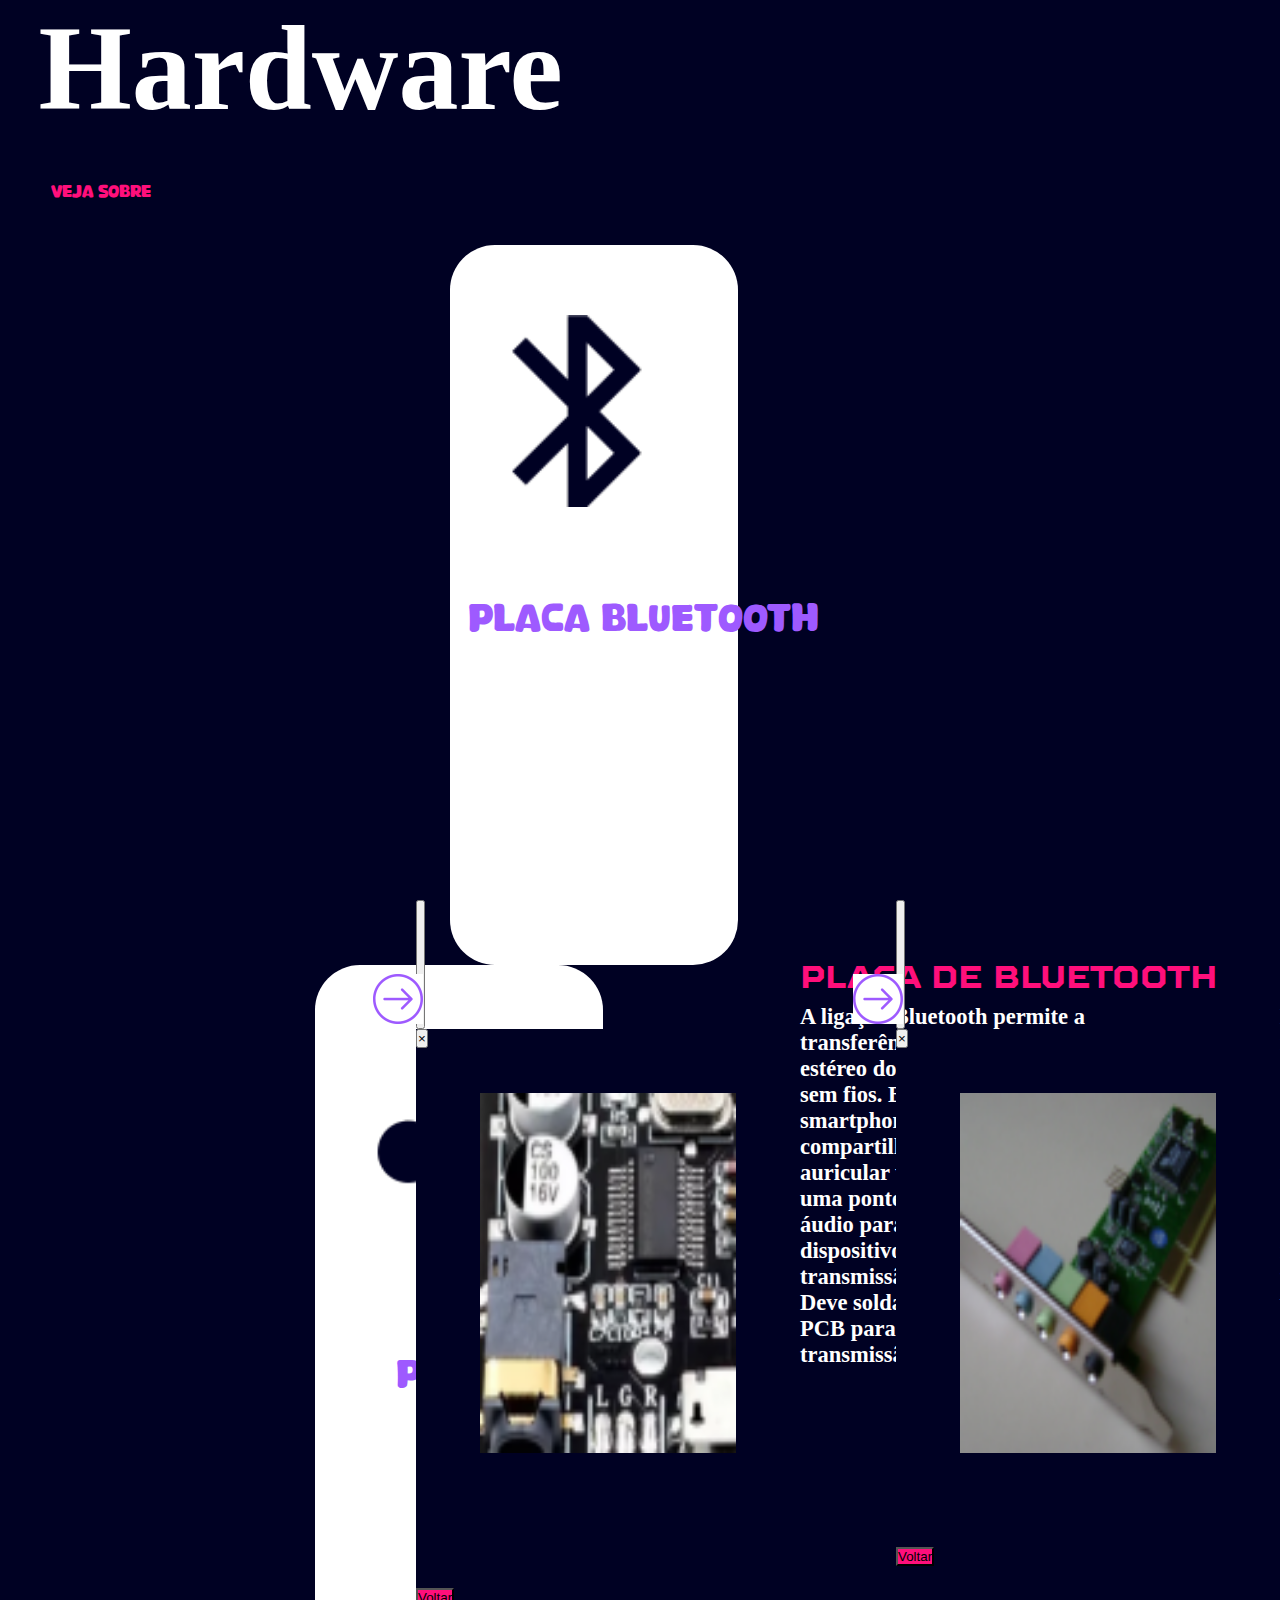
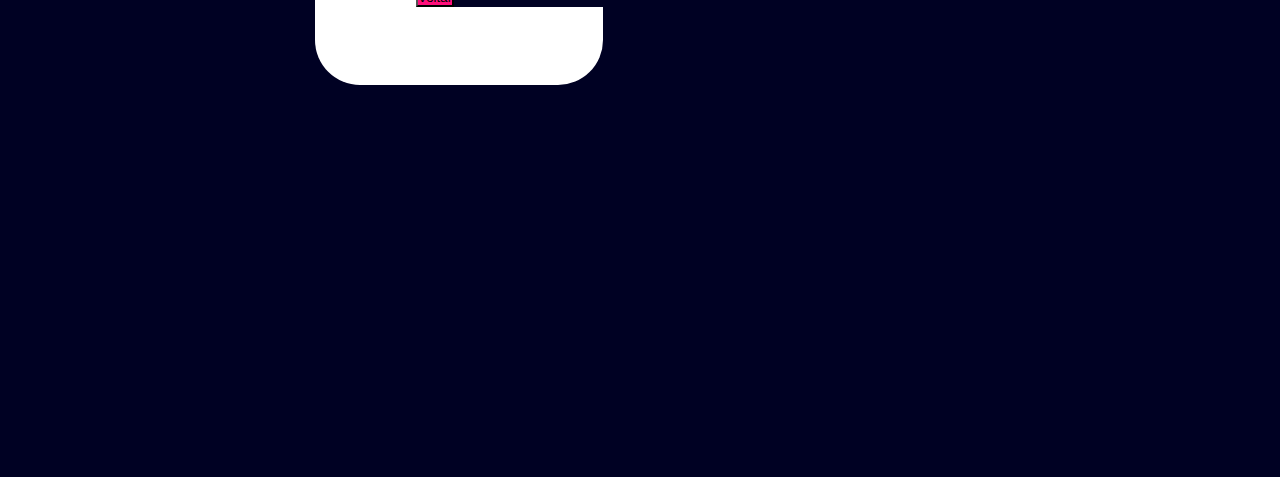
<file: index.html>
<!doctype html>
<html lang="en">

<head>
  <meta charset="utf-8">
  <meta name="viewport" content="width=device-width, initial-scale=1, shrink-to-fit=no">
  <link rel="stylesheet" href="https://cdn.jsdelivr.net/npm/bootstrap@4.6.2/dist/css/bootstrap.min.css"
    integrity="sha384-xOolHFLEh07PJGoPkLv1IbcEPTNtaed2xpHsD9ESMhqIYd0nLMwNLD69Npy4HI+N" crossorigin="anonymous">
  <link rel="stylesheet" href="style.css">
  <title>Hardware</title>
</head>

<body>

  <header>
    <h1 class="text-center">Hardware</h1>
    <p class="text-center">Veja sobre</p>
  </header>
  <main>

  <div vw class="enabled">
    <div vw-access-button class="active"></div>
    <div vw-plugin-wrapper>
      <div class="vw-plugin-top-wrapper"></div>
    </div>
  </div>
  <script src="https://vlibras.gov.br/app/vlibras-plugin.js"></script>
  <script>
    new window.VLibras.Widget('https://vlibras.gov.br/app');
  </script>

  <div class="card" style="width: 18rem;">
    <img src="simboloblu.png" class="card-img-top" alt="Notas musicais">
    <div class="card-body">
      <p class="card-text">Placa Bluetooth</p>
    </div>
    
  </div>


  <div class="card2" style="width: 18rem;">
    <img src="notamusical.png" class="card-img-top" alt="Símbolo Bluetooth">
    <div class="card2-body">
      <p class="card2-text">Placa de som</p>
    </div>
  </div>
  <div id="botão1">
    <button type="button" class="btn" data-toggle="modal" data-target="#exampleModal" id="blueto">
        <img src="flechinha.png" class="pis">
      </button>
      <div class="modal fade" id="exampleModal" tabindex="-1" aria-labelledby="exampleModalLabel" aria-hidden="true">
        <div class="modal-dialog">
          <div class="modal-content">
            <div class="modal-header">
              
              <button type="button" class="close" data-dismiss="modal" aria-label="Close">
                <span aria-hidden="true">&times;</span>
              </button>
            </div>
            <div class="modal-body">
              <img id="placa1" src="placa.png" alt="Placa Bluetooth">
               <div class="caixatexto">
                  <h1 class="tituloplaca">PLACA DE BLUETOOTH</h1>
                  <h4 class="textoplaca"> A ligação Bluetooth permite a transferência via o sinal estéreo dos dois dispositivos sem fios. Basta conectar o smartphone para  fazer o compartilhamento. O auricular vai funcionar como uma ponte e enviará sinais de áudio para os dois dispositivos. Para uma transmissão suave de sinais. Deve soldar alguns fios ao PCB para permitir a transmissão do sinal. </h4>
              </div>
            </div>
           
            <div class="modal-footer">
              <button type="button" class="btn btn-secondary" data-dismiss="modal">Voltar</button>
            </div>
          </div>
        </div>
      </div>
    </div>
    
      <div id="botao2">
     <!-- Button trigger modal -->
    <button type="button" class="btn" data-toggle="modal" data-target="#staticBackdrop">
      <img src="flechinha.png" class="pis">
    </button>
    
    <!-- Modal -->
    <div class="modal fade" id="staticBackdrop" data-backdrop="static" data-keyboard="false" tabindex="-1" aria-labelledby="staticBackdropLabel" aria-hidden="true">
      <div class="modal-dialog">
        <div class="modal-content">
          <div class="modal-header">
            <h5 class="modal-title" id="staticBackdropLabel"></h5>
            <button type="button" class="close" data-dismiss="modal" aria-label="Close">
              <span aria-hidden="true">&times;</span>
            </button>
          </div>
          <div class="modal-body">
            <img id="placa2" src="miniplaca.png" alt="placa de som">
            <div class="caixatexto2">
               <h1 class="tituloplaca2">PLACA DE SOM</h1>
               <h4 class="textoplaca2">É a peça/componente responsável por fazer a conversão dos sinais sonoros digitais gerados pelo computador em áudio analógico para ser reproduzido por caixas de som ou fones de ouvido. O DSP (Digital Sinal Processor) tem a missão de gerenciar os tratamentos e efeitos, como vibração, efeito 3D, entre outros.</h4>
          </div>
          <div class="modal-footer">
            <button type="button" class="btn btn-secondary" data-dismiss="modal">Voltar</button>
          </div>
        </div>
      </div>
    </div>
    </div>
  
  </main>
  <footer>
    <h3>Desenvolvedores</h3>
    <a target="_blank" id="pri" href="https://github.com/Biancapinz">
      <h4>Bianca Bulling</h4>
    </a>
    <a target="_blank" href="https://github.com/camileroyer">
      <h4>Camile Royer</h4>
    </a>
    <a target="_blank" href="https://github.com/giuliaalvess">
      <h4>Giulia Alves</h4>
    </a>
    <a target="_blank" href="https://github.com/Rafadfonseca">
      <h4>Rafaela Duarte</h4>
    </a>
  </footer>

  <script src="https://cdn.jsdelivr.net/npm/jquery@3.5.1/dist/jquery.slim.min.js"
    integrity="sha384-DfXdz2htPH0lsSSs5nCTpuj/zy4C+OGpamoFVy38MVBnE+IbbVYUew+OrCXaRkfj"
    crossorigin="anonymous"></script>
  <script src="https://cdn.jsdelivr.net/npm/bootstrap@4.6.2/dist/js/bootstrap.bundle.min.js"
    integrity="sha384-Fy6S3B9q64WdZWQUiU+q4/2Lc9npb8tCaSX9FK7E8HnRr0Jz8D6OP9dO5Vg3Q9ct"
    crossorigin="anonymous"></script>

</body>

</html>
</file>
<file: style.css>
*{
    padding: 0;
    margin: 0;
}
:root{
    --Azul-capa: #000123;
    --rosa-letra: #FF0F7B;
    --roxo-letra: #9E5AFF;
    --marrom-claro:#AB5009;
    --marrom-avermelhado: #9E4910;
    --rosa-claro: #ffc7a2;
    --rosa-fundo: #fdf5d8;
}
@font-face {
    font-family: TT Octosquares;
    src: url("fontes/TT\ Octosquares\ Trial\ Bold.ttf");
}
@font-face {
    font-family: rundefont;
    src: url(fontes/Boohong.ttf);
}
body{
    background-color: #000123;
    width:100% ;
    height: 20vh;
    font-family: League Spartan;
}
header h1{
    color: white;
    font-family: TT Octosquares;
 margin-left: 3vw;
 font-size:120px;
}

header p{
    color: #FF0F7B;
    margin-left: 4vw;
    margin-bottom: 5vh;
    margin-top: 5vh;
}
p{
    font-family: rundefont;
  }
  footer{
    
    width: 100%;
  }
footer h3{
    font-family: TT Octosquares;
    color: white;
    font-size: 60px;
    margin-left: 30vw;
    margin-top: 100vh;
}

footer h4{
    font-family: TT Octosquares;
    color: var(--rosa-letra);
    float: left;
    margin-left: 2vw;
    font-size: 20px;
}
footer #pri h4{
    margin-left: 25vw;
}
.card-img-top{
    width: 15vw;
    margin-top: 70px;
    margin-left: 30px;
    
}

.card{
    width:100vw ;
    height:80vh ;
    background-color:white;
    float: left;
    margin-left: 50vh;
    border-radius: 5vh;
    display: block;

}
.card-text{
    width:100vw ;
    height:80vh ;
    display: block;
    position: absolute;
    margin-left: 0;
    font-size: 5vh;
    margin-top: 10vh;
    margin-left: 2vh;
    font-size: 4vh;
    color: #9E5AFF;
}


.card2{
    width:100vw ;
    height:80vh ;
    background-color: white;
    float: left;
    margin-left: 35vh;
    border-radius: 5vh;
}

.card2-text{
    width:100vw ;
    height:80vh ;
    display: block;
    position: absolute;
    margin-left: 0;
    font-size: 5vh;
    margin-top: 14vh;
    margin-left: 9vh;
    font-size: 4vh;
    color: #9E5AFF;
    
}



body h1{
    color: white;
  font-family:league-sparta;
}

body p{
    color: #FF0F7B;
}

#blueto h5{
color: #9E5AFF;
}

.pis{
    width: 50px;
    height: 50px;
    margin-top: 8vh;
    margin-left: -5vh;
}
.modal-header{
    background-color: var(--Azul-capa);
    height: 6,5vh;
    width: 60vw;
}
.modal-body{
    background-color: var(--Azul-capa);
    height: 60vh;
    width: 60vw;
}
.modal-footer{
    background-color: var(--Azul-capa);
    height: 6,5vh;
    width: 60vw;
}
#placa1{
    width: 20vw;
    height: 40vh;
    margin-left: 5vw;
    margin-top: 5vh;
}
.caixatexto{
    float: right;
    width: 100%;
    padding-left: 30vw;
    position: absolute;
    top: 0%;
    margin-top: 6vh;
}
.textoplaca{
    font-size: 2.5vh;
    width: 23vw;
    padding-top: 0.5vh;
    color: white;
}
#placa2{
    width: 20vw;
    height: 40vh;
    margin-left: 5vw;
    margin-top: 5vh;
    padding-bottom: 10vh;
}
.caixatexto2{
    float: right;
    width: 100%;
    padding-left: 30vw;
    position: absolute;
    top: 0%;
    margin-top: 6vh;
}
.textoplaca2{
    font-size: 2.5vh;
    width: 23vw;
    padding-top: 0.5vh;
    color: white;
}
.tituloplaca{
    font-size: 2.5vw;
    color: #FF0F7B;
    position: relative;
    margin-left: 0;
    font-family: TT Octosquares;
}
.tituloplaca2{
    font-size: 2.5vw;
    color: #FF0F7B;
    position: relative;
    margin-left: 0;
    font-family: TT Octosquares;
}
.btn.btn-secondary{
    background-color: #FF0F7B;
}

#botão1{
position: absolute;
left: 32.5%;
top: 100%;
}

#botao2{
    position: absolute;
    left: 70%;
    top: 100%;
}
</file>
